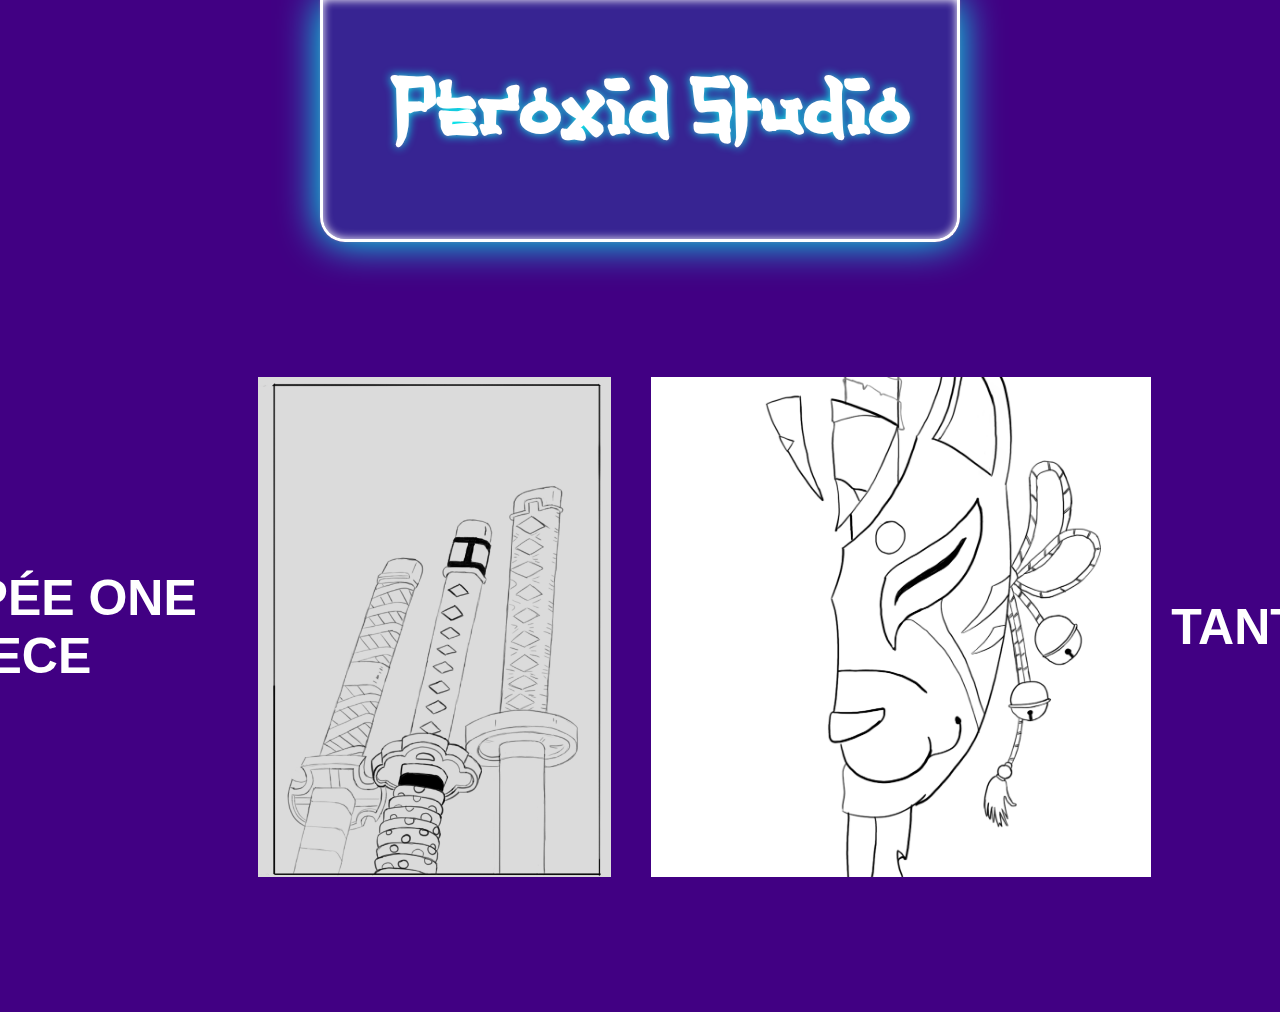
<file: portfolio/index.html>
<head>
    <title>PEROXID Studio</title>
    <meta charset="utf-8">
    <link href="style.css" rel="stylesheet">
</head>

    <header class="header">
        <h1 style="font-size: 3em; margin-left: 20px;">Peroxid Studio</h1>
    </header>

    <body class="body">
        <div class="div_1">
            <div class="div_1_1">
                <h1 class="div_1_txt">épée one piece</h1>
                <img class="div_1_img" src="image/epee_op.png"/>
            </div>
            <div class="div_1_1">
                <img class="div_1_img" src="image/masque_tanto.png"/>
                <h1 class="div_1_txt">Tanto</h2>
            </div>
        </div>


    </body>
</html>
</file>
<file: portfolio/style.css>
.header{
  background: rgba(51, 51, 153, 0.7);
  padding: 10px;
  text-align: center;
  align-items: center;
  font-family: 'aAnnyeongHaseyo';
  font-size:30px;
  color: #ffffff;
  border-radius: 0px 0px 25px 25px;  
  border-right: 3px solid #ffffff;
  border-bottom: 3px solid #ffffff;
  border-left:3px solid #ffffff;
  margin: 0px 25vw;
  box-shadow: 0 0 40px #00fff7, 0 0 3px #9e007e, inset 0 0 10px #ffffff;
  text-shadow: 0 0 10px #00fff7, 0 0 3px #9e007e;
  animation: neon 2s infinite alternate;
  animation-timing-function: courbe de vitesse (ease-in-out)
}

@keyframes neon {
from {
  box-shadow: 0 0 40px #00fff7, 0 0 3px #9e007e;
}
to {
  box-shadow: 0 0 60px #9e007e, 0 0 6px #00fff7;
}
}

.body {
  margin: 0px 0px;
  background-color: rgb(65, 0, 131);
}

.div_1{
  margin: 15vh 5vw;
  display: flex;
  justify-content: center;
  align-items: center;
}

.div_1_img{
  width: 500px;
  height: 500px;
  object-fit: cover;
  margin: 0px 20px;
}


.div_1_1{
  flex: 1;
  font-size: 25px;
  color: white;
  font-family: 'Segoe UI', Tahoma, Geneva, Verdana, sans-serif;
  display: flex;
  justify-content: center;
  align-items: center;
}

.div_1_txt{text-transform: uppercase;}

@font-face {
  font-family: 'aAnnyeongHaseyo';
  src: url('fonts/aAnnyeongHaseyo.ttf') format('truetype');
}
</file>
